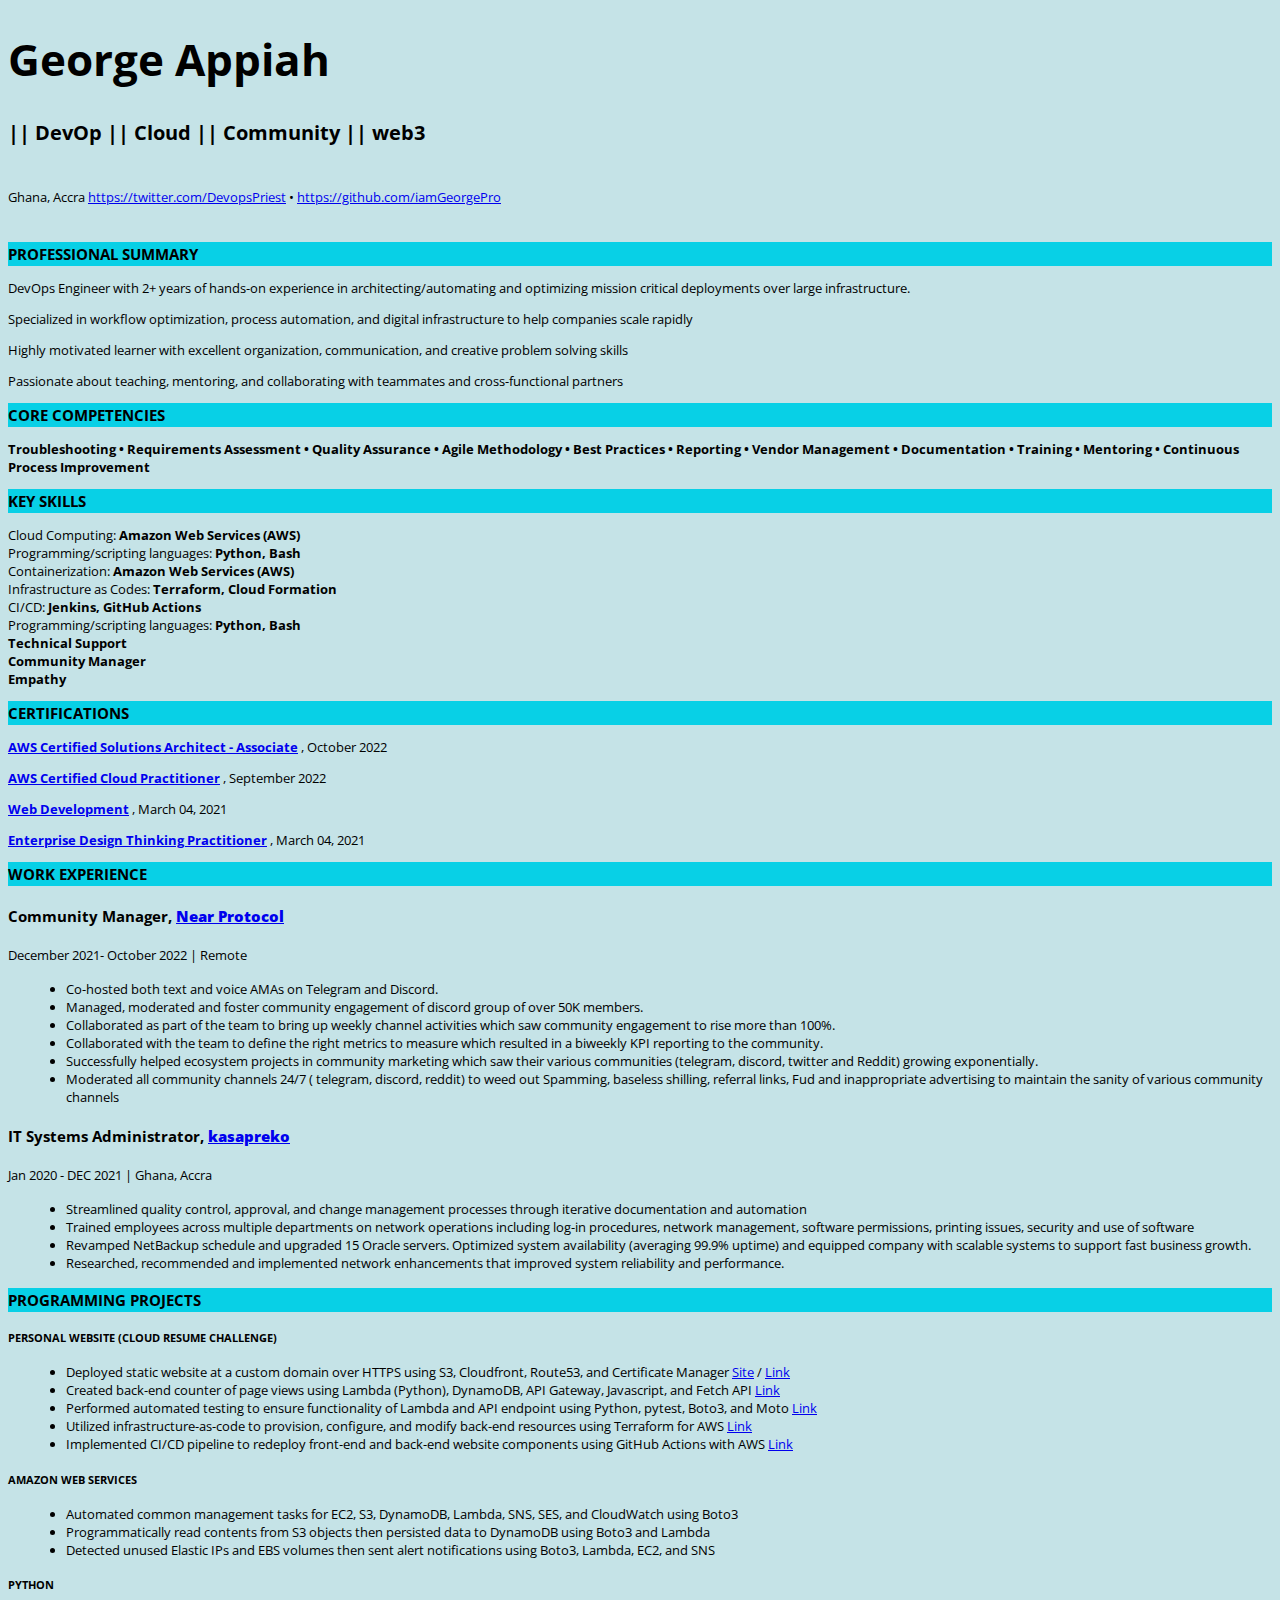
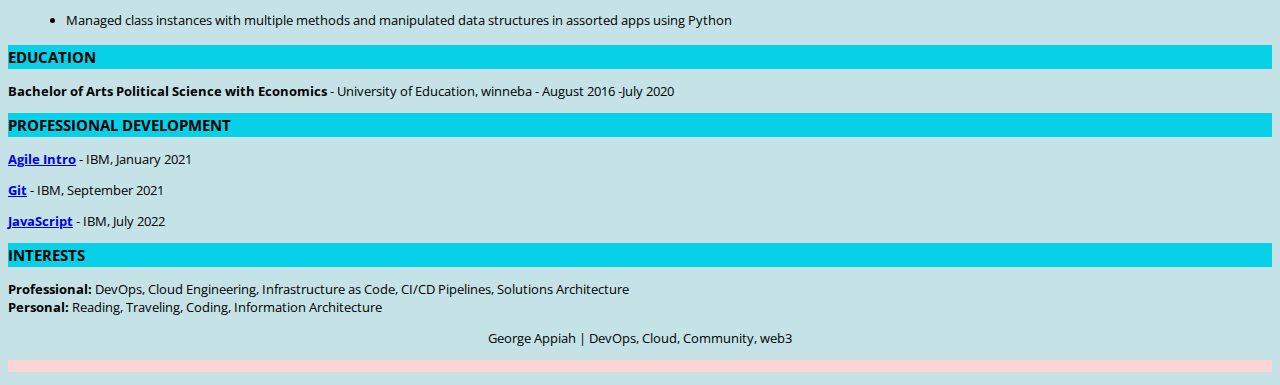
<file: 01 - Website Front-End/index.html>
<!doctype html>

<html lang="en">

  <head>
    <!-- Required meta tags -->
    <meta charset="utf-8">
    <meta name="viewport" content="width=device-width, initial-scale=1">

    <!-- Bootstrap CSS -->
    <link href="https://cdn.jsdelivr.net/npm/bootstrap@5.1.3/dist/css/bootstrap.min.css" rel="stylesheet" integrity="sha384-1BmE4kWBq78iYhFldvKuhfTAU6auU8tT94WrHftjDbrCEXSU1oBoqyl2QvZ6jIW3" crossorigin="anonymous">
    
    <link rel="stylesheet" media="screen" href="https://fontlibrary.org//face/butler" type="text/css"/>

    <link rel="stylesheet" href="https://fonts.googleapis.com/css2?family=Open+Sans">

    <link rel="stylesheet" type="text/css" href="custom.css">

    <title>George Appiah | DevOps, Cloud, Community, web3</title>
  </head>

  <body>

    <script src="https://cdn.jsdelivr.net/npm/bootstrap@5.1.3/dist/js/bootstrap.bundle.min.js" integrity="sha384-ka7Sk0Gln4gmtz2MlQnikT1wXgYsOg+OMhuP+IlRH9sENBO0LRn5q+8nbTov4+1p" crossorigin="anonymous"></script>

    <div class="container">
      
      <!-- HEADER -->
      <div class="row">
        <h1>
            George Appiah
        </h1>
        <h2>
          || DevOp || Cloud || Community || web3
        </h2>
      </div>


      <!-- CONTACT INFO & LINKS -->
      <div class="row contact-info">
        <p>
          Ghana, Accra
          
          <a href="https://twitter.com/DevopsPriest">https://twitter.com/DevopsPriest</a>
          <!-- <a href="https://twitter.com/DevopsPriest">Twitter</a> -->  •  
          
          <a href="https://github.com/iamGeorgePro">https://github.com/iamGeorgePro</a>
          <!-- <a href="https://github.com/iamGeorgePro">GitHub</a> -->
        </p>
      </div>


      <!-- RESUME SECTIONS -->
      <div class="row">
        
        <div class="row">
            <h3>
            Professional Summary
            </h3>
            <p>
                DevOps Engineer with 2+ years of hands-on experience in architecting/automating and optimizing mission critical deployments over large infrastructure.
            </p>
            <p>
                Specialized in workflow optimization, process automation, and digital infrastructure to help companies scale rapidly
            </p>
            <p>
                Highly motivated learner with excellent organization, communication, and creative problem solving skills
            </p>
            <p>
                Passionate about teaching, mentoring, and collaborating with teammates and cross-functional partners
            </p>
        </div>


        <div class="row">
          <h3>
            Core Competencies
          </h3>
          <p>
            <strong>
            Troubleshooting • Requirements Assessment • Quality Assurance • Agile Methodology • Best Practices • Reporting • Vendor Management • Documentation • Training • Mentoring • Continuous Process Improvement
            </strong>
          </p>
        </div>


        <div class="row">
          <h3>
            Key Skills
          </h3>
            <p>
              Cloud Computing: <strong>Amazon Web Services (AWS)</strong>  </br>  Programming/scripting languages: <strong> Python, Bash</strong>  </br>  Containerization: <strong>Amazon Web Services (AWS)</strong>  </br>   Infrastructure as Codes: <strong> Terraform, Cloud Formation</strong>  </br> CI/CD: <strong>Jenkins, GitHub Actions
            </strong>  </br>  Programming/scripting languages: <strong> Python, Bash</strong>  </br> <strong>Technical Support</strong>  </br> <strong> Community Manager</strong>  </br> <strong> Empathy </strong>  </br>
        
            </p>
        </div>


        <div class="row">
            <h3>
            Certifications
            </h3>
            <p>
                <strong>
                    <a href="https://www.credly.com/badges/fd714a73-a532-40de-9def-28461163cda3/public_url">AWS Certified Solutions Architect - Associate</a>
                </strong>
                , October 2022
            </p>
            <p>
                <strong>
                    <a href="https://www.credly.com/badges/94a840de-831c-445c-bb78-81de62431a9f/public_url">AWS Certified Cloud Practitioner</a>
                </strong>
                , September 2022
            </p>
            <p>
                <strong>
                    <a href="https://www.credly.com/badges/2dee5891-c482-48b8-8797-076c17b3a295/public_url">Web Development</a>
                </strong>
                , March 04, 2021
            </p>
            <p>
                <strong>
                    <a href="https://www.credly.com/badges/0cc39a8a-4278-4826-922f-71678bbf4c53/public_url">Enterprise Design Thinking Practitioner</a>
                </strong>
                , March 04, 2021
            </p>
        </div>


        <div class="row">
            <h3>
                Work Experience
            </h3>

            <div class="row work-company-row"> <!-- WEWORK -->
                <h4>
                    Community Manager, <strong><a href="https://near.org/">Near Protocol</a></strong>
                </h4>
                <p>
                    December 2021- October 2022  |  Remote
                </p>
                
                <ul>
                    <li>Co-hosted both text and voice AMAs on Telegram and Discord.
                    </li>

                    <li>Managed, moderated and foster community engagement of discord group of over 50K members.</li>

                    <li>Collaborated as part of the team to bring up weekly channel activities which saw community engagement to rise more than 100%.</li>

                    <li>Collaborated with the team to define the right metrics to measure which resulted in a biweekly KPI reporting to the community.</li>

                    <li>Successfully helped ecosystem projects in community marketing which saw their various communities (telegram, discord, twitter and Reddit) growing exponentially.
                    </li>
                    <li>Moderated all community channels 24/7 ( telegram, discord, reddit) to weed out Spamming, baseless shilling, referral links, Fud and inappropriate advertising to maintain the sanity of various community channels
                    </li>
                </ul>
                
            

            <div class="row work-company-row"> <!-- SHOP -->
                <h4>
                    IT Systems Administrator, <strong><a href="https://kasapreko.com/home/">kasapreko</a></strong>
                </h4>
                <p>
                    Jan 2020 - DEC 2021  |  Ghana, Accra
                </p>
                <ul>
                    <li>Streamlined quality control, approval, and change management processes through iterative documentation and automation</li>
                    
                    <li>Trained employees across multiple departments on network operations including log-in procedures, network management, software permissions, printing issues, security and use of software</li>

                    <li> Revamped NetBackup schedule and upgraded 15 Oracle servers. Optimized system availability (averaging 99.9% uptime) and equipped company with scalable systems to support fast business growth.
                    </li>
    
                    <li>Researched, recommended and implemented network enhancements that improved system reliability and performance.</li>
                </ul>
            </div>


    
 <div class="row">
            <h3>
                Programming Projects
            </h3>
            <h5>
                Personal Website (Cloud Resume Challenge)
            </h5>
            <ul>
                <li>Deployed static website at a custom domain over HTTPS using S3, Cloudfront, Route53, and Certificate Manager <a href="https:/www.georgekwabena.site/">Site</a> / <a href="https://github.com/iamGeorgePro/Cloud-Challenge">Link</a></li>

                <li>Created back-end counter of page views using Lambda (Python), DynamoDB, API Gateway, Javascript, and Fetch API <a href="https://github.com/iamGeorgePro/Cloud-Challenge/blob/master/02%20-%20Website%20Back-End/lambda_update_view_count.py">Link</a></li>

                <li>Performed automated testing to ensure functionality of Lambda and API endpoint using Python, pytest, Boto3, and Moto <a href="https://github.com/iamGeorgePro/Cloud-Challenge/blob/master/02%20-%20Website%20Back-End/lambda_update_view_count_TEST.py">Link</a></li>

                <li>Utilized infrastructure-as-code to provision, configure, and modify back-end resources using Terraform for AWS <a href="https://github.com/iamGeorgePro/Cloud-Challenge/tree/master/03%20-%20Website%20Infra">Link</a></li>

                <li>Implemented CI/CD pipeline to redeploy front-end and back-end website components using GitHub Actions with AWS <a href="https://github.com/iamGeorgePro/Cloud-Challenge/tree/master/.github/workflows">Link</a></li>
            </ul>
            <h5>
                Amazon Web Services
            </h5>
            <ul>
                <li>Automated common management tasks for EC2, S3, DynamoDB, Lambda, SNS, SES, and CloudWatch using Boto3 </li>

                <li>Programmatically read contents from S3 objects then persisted data to DynamoDB using Boto3 and Lambda </li>

                <li>Detected unused Elastic IPs and EBS volumes then sent alert notifications using Boto3, Lambda, EC2, and SNS </li>
            </ul>
            <h5>
                Python
            </h5>
            <ul>
                <li>Managed class instances with multiple methods and manipulated data structures in assorted apps using Python </li>
            </ul>
        </div>


        <div class="row">
            <h3>
                Education
            </h3>
            <p>
                <strong>Bachelor of Arts Political Science with Economics
                    </strong> - University of Education, winneba - August 2016 -July 2020
            </p>
        </div>


        <div class="row">
            <h3>
                Professional Development
            </h3>
            <p>
                <strong>
                <a href="https://www.credly.com/badges/98bb139f-a05c-4d6d-a580-af04420e98cd/public_url">Agile Intro</a>
                </strong>
                - IBM, January 2021 
            </p>
            <p>
                <strong>
                <a href="https://www.credly.com/badges/684246d3-3aad-4811-99cc-e5f9788940ed/public_url">Git</a>
                </strong>
                 - IBM, September 2021
            </p>
            <p>
                <strong>
                    <a href="https://www.credly.com/badges/d90b9386-3bbc-4bae-bc85-88b744fecf90/public_url">JavaScript</a>
                </strong>
                 - IBM, July 2022
            </p>
          
        </div>


        <div class="row">
            <h3>
                Interests
            </h3>
            <p>
                <strong>Professional:</strong>  DevOps, Cloud Engineering, Infrastructure as Code, CI/CD Pipelines, Solutions Architecture
                </br>
                <strong>Personal:</strong>  Reading, Traveling, Coding, Information Architecture
            </p>
        </div>

      </div>


      <!-- FOOTER -->
      <div class="row footer">

        
        <p>
            <div class="row">
                <p>
                    George Appiah | DevOps, Cloud, Community, web3
                </p>
              </div>

            </p>
      </div>
      

      <!-- VIEW COUNTER -->
      <div class="row justify-content-center">
          <div class="col-sm-4 view-counter">
            <p id="displayed-count"></p> <!-- VIEW COUNT POPULATES HERE -->
            <script src="page_view_counter.js"></script>
          </div>

      </div>

    </div>

  </body>

</html>
</file>
<file: 01 - Website Front-End/custom.css>
h1 {
    font-family: 'Open Sans';
    font-size: 44px !important;
    font-weight: bold;
}
body {
    background-color: rgb(197, 227, 231);
}

h2 {
    font-family: 'Open Sans';
    font-size: 20px !important;
    overflow-wrap: break-word;
}

h3 {
    font-family: 'Open Sans';
    text-transform: uppercase;
    font-size: 15px !important;
    font-weight: bold;

    background-color: rgb(8, 208, 230);
    margin-top: 10px;
    margin-bottom: 10px;
    padding-top: 2px;
    padding-bottom: 2px;
}

h4 {
    font-family: 'Open Sans';
    font-size: 15px !important;
}

h5 {
    font-family: 'Open Sans';
    font-size: 11px !important;
    font-weight: bold;
    text-transform: uppercase;
}

p, li {
    font-family: 'Open Sans';
    font-size: 13px !important;
}


ul{
    margin-left: 18px;
  }

.bold-text {
    font-family: 'Open Sans';
    font-size: 11px !important;
    font-weight: bold;
}


.contact-info {
    font-family: 'Open Sans';
    font-size: 12px;

    overflow-wrap: break-word;
    word-break: break-word;

    border-top-style: solid;
    border-bottom-style: solid;
    border-color: rgb(227, 19, 19);
    border-width: 1px;

    padding: 1% 0;
    border: 3px;

}

.bullet-small {
    font-size: 12px;
    font-weight: 400;
}

.footer {
    text-align: center;
}

.work-company-row {
    margin-bottom: 10px;
}

.work-date-col {
    border-right-style: solid;
    border-color: rgb(0, 0, 0);
    border-width: 1px;
}

.view-counter {
    text-align: center;
    font-size: 15px !important;
    font-style: italic;
    color:rgb(3, 75, 80);
    background-color: rgb(255, 212, 212);
    margin-top: 10px;
    margin-bottom: 10px;
    padding-top: 12px;
    padding-bottom: 0px;
}
</file>
